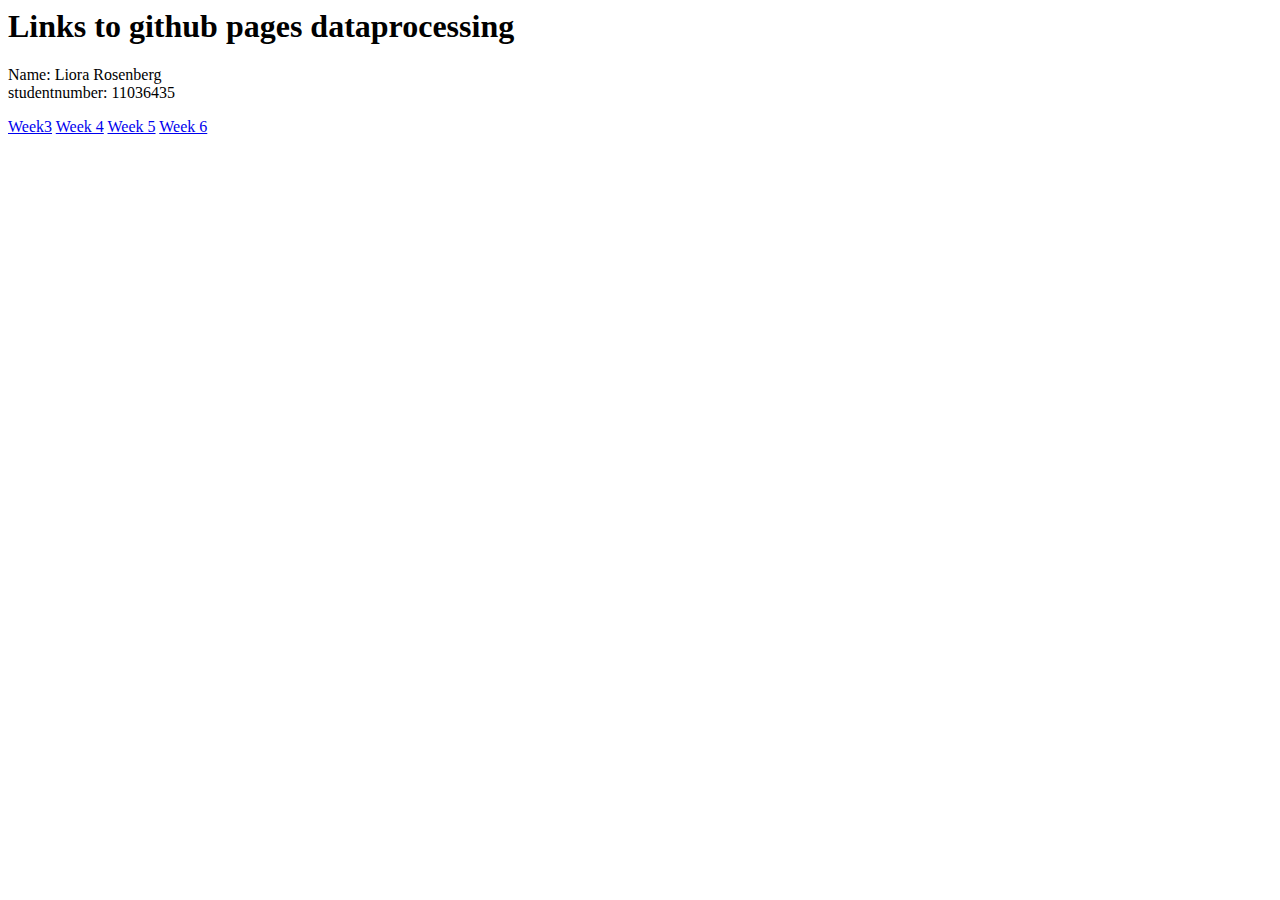
<file: index.html>
<html>
<head>
  <meta charset='utf-8' />
  <meta name="vieuwport" content="width=device_width,initial-scale=1.0" />
  <title>gh-pages template</title>
</head>
<body>
  <h1 id="links">Links to github pages dataprocessing</h1>
  <p>
    <div id="name">Name: Liora Rosenberg</div>
    <div id="student">studentnumber: 11036435</div>
  </p>
  <p>
    <a href="Homework/Week_3/KNMI.html">Week3</a>
    <a href="Homework/Week_4/index.html">Week 4</a>
    <a href="Homework/Week_5/scatter.html">Week 5</a>
    <a href="Homework/Week_6/heal.html">Week 6</a>
    </p>
  </body>
  </html>
</file>
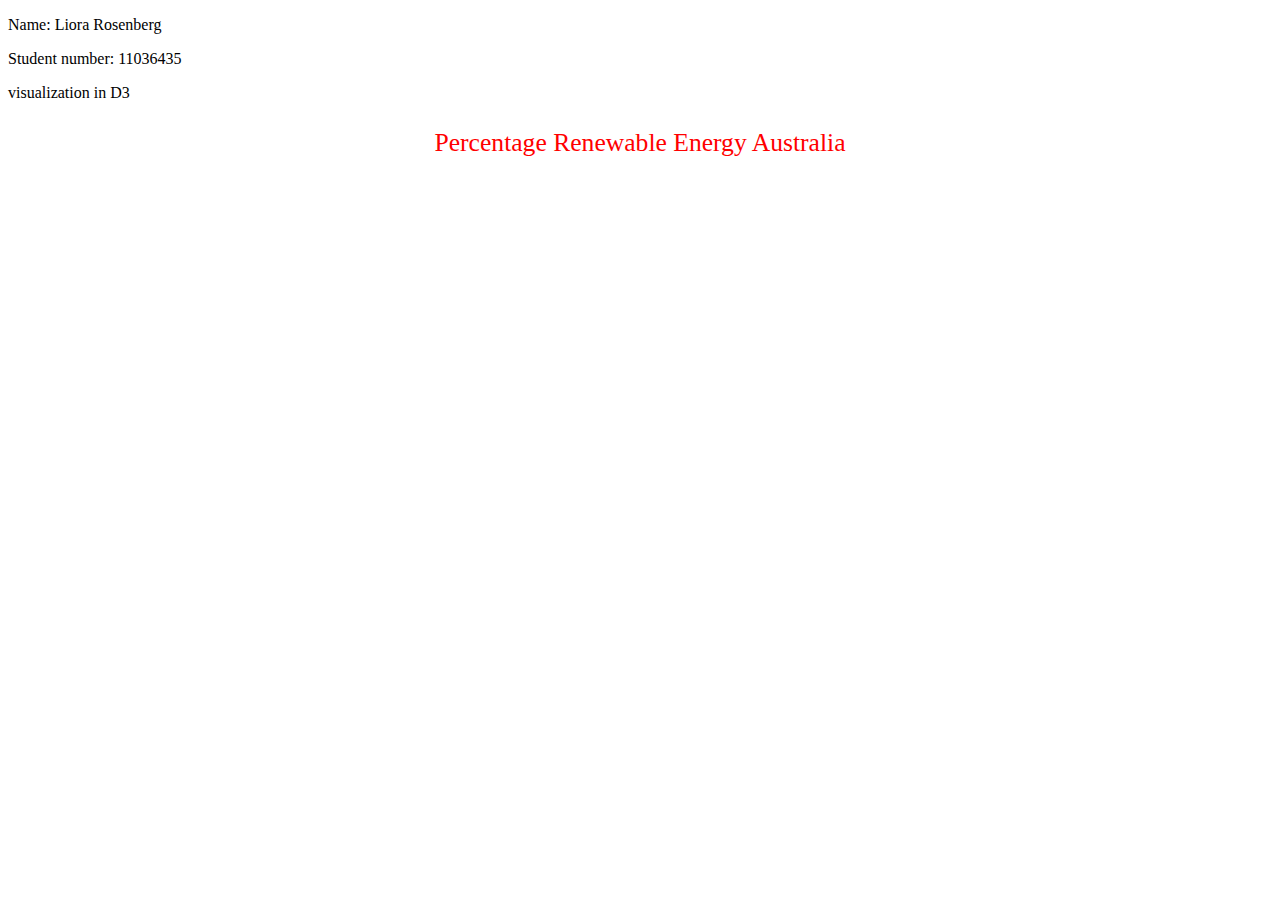
<file: Homework/Week_4/index.html>
<!--Name: Liora Rosenberg-->
<!--Student number: 11036435 -->
<!-- this file creates a website that draws a graph -->

<!DOCTYPE html>
<html>
  <head>
    <meta charset="utf-8">
    <title>Line chart</title>
    <script src="https://d3js.org/d3.v5.min.js"></script>
    <style>
      .bar: hover {
        fill: grey;
      }
      .toolTip {
        position: absolute;
        min-width: 20px;
        background: white;
        padding: 5px;
        text-align: center;
      }
    </style>
  </head>
  <body>

    <p>Name: Liora Rosenberg</p>
    <p>Student number: 11036435</p>
    <p>visualization in D3</p>
    <p style="color:red;font-size:160%;text-align:center;">Percentage Renewable Energy Australia</p>

    <script src="renewable_energy.js" charset="utf-8"></script>

  </body>
</html>
</file>
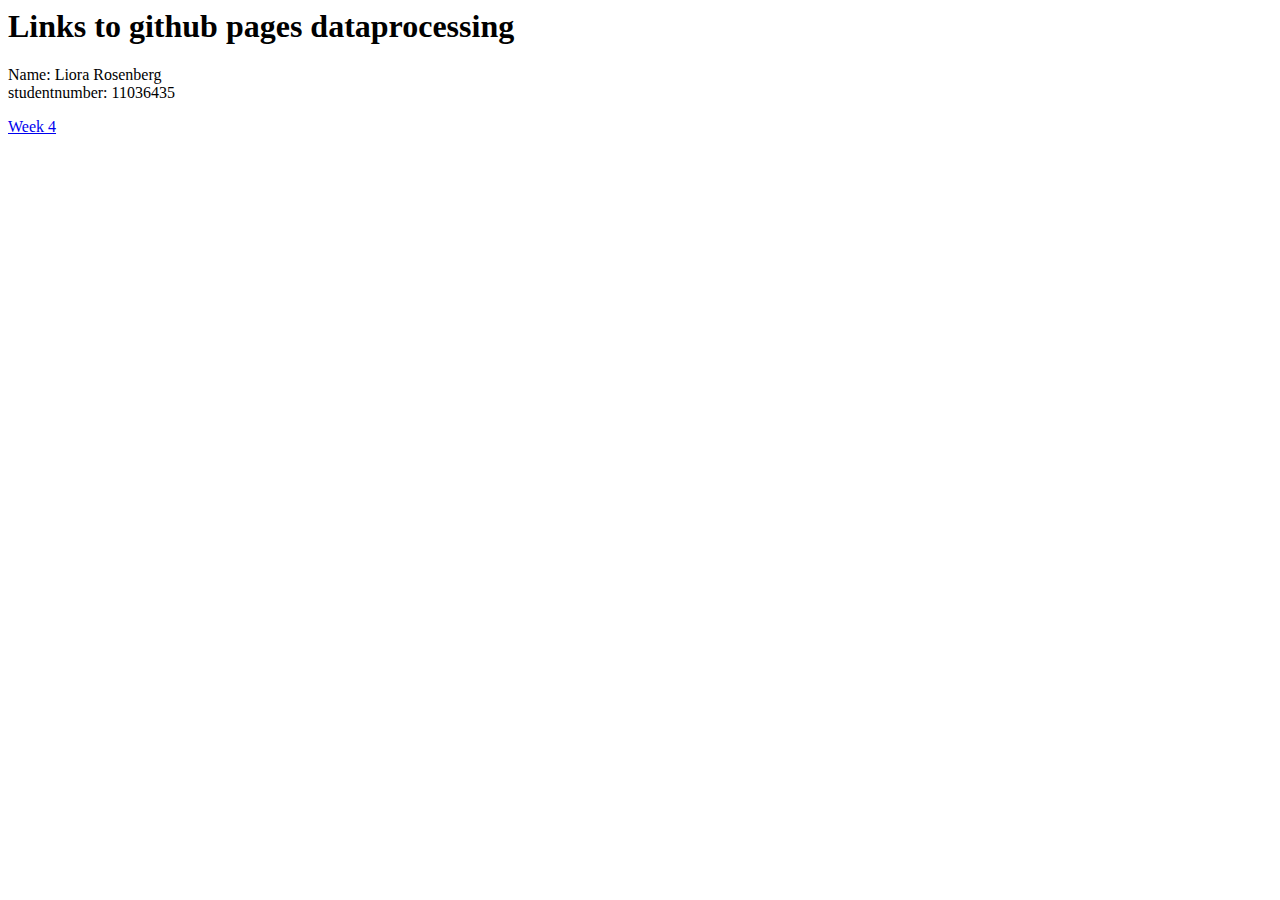
<file: index1.html>
<html>
<head>
  <meta charset='utf-8' />
  <meta name="vieuwport" content="width=device_width,initial-scale=1.0" />
  <title>gh-pages template</title>
</head>
<body>
  <h1 id="links">Links to github pages dataprocessing</h1>
  <p>
    <div id="name">Name: Liora Rosenberg</div>
    <div id="student">studentnumber: 11036435</div>
  </p>
  <p>
    <a href="Homework/Week_4/index.html">Week 4</a>
    </p>
  </body>
  </html>
</file>
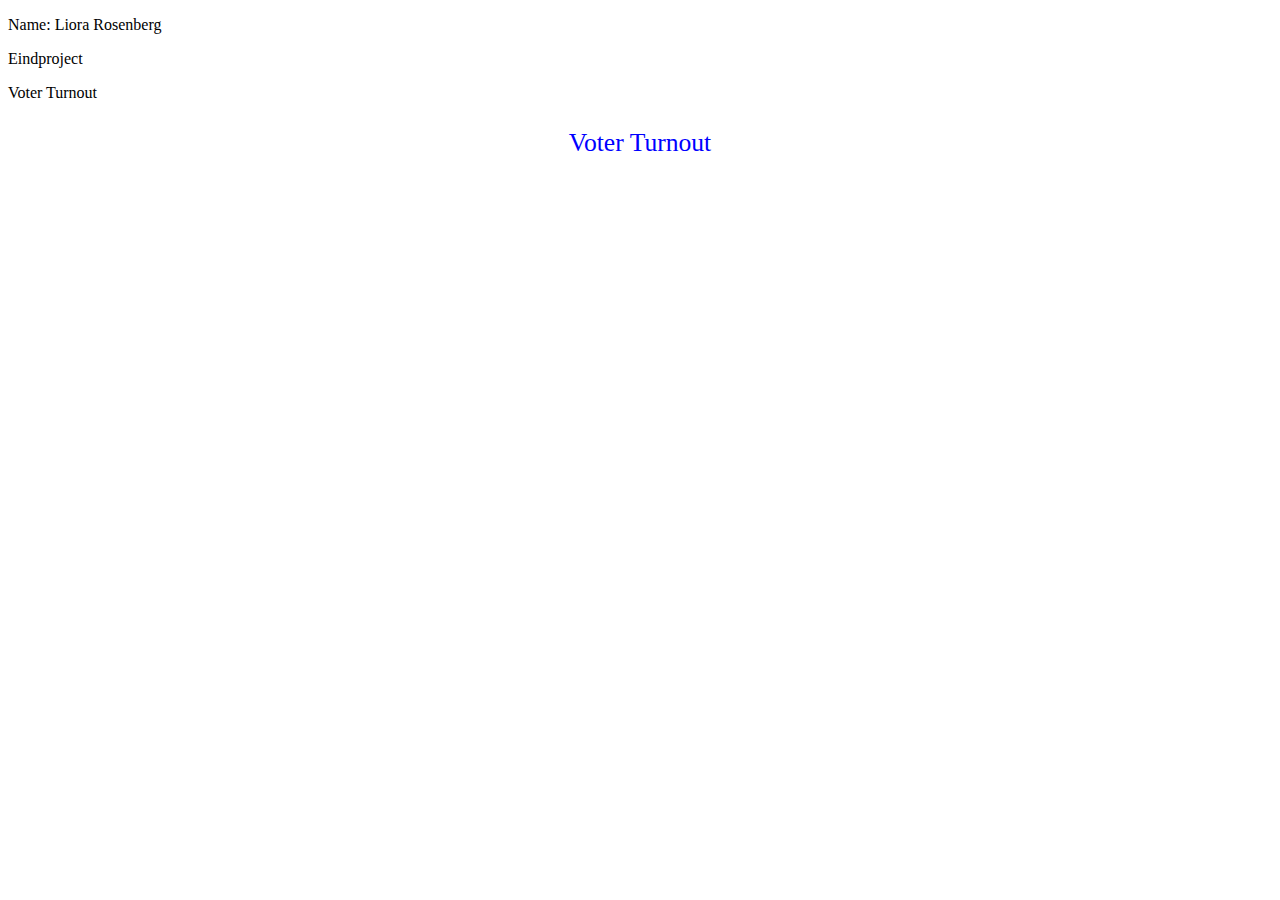
<file: Homework/eindproject/vote.html>
<!--Name: Liora Rosenberg-->
<!--Student number: 11036435 -->
<!--this file creates a website that draws a graph of the minimum and maximum temperature -->

<!DOCTYPE html>
<html lang="en" dir="ltr">
  <head>
    <meta charset="utf-8">
    <title>Line chart</title>
  </head>
  <body>

    <p>Name: Liora Rosenberg</p>
    <p>Eindproject</p>
    <p>Voter Turnout</p>
    <p style="color:blue;font-size:160%;text-align:center;">Voter Turnout</p>

    <script src="https://d3js.org/d3.v5.min.js"></script>
    <script src="http://d3js.org/topojson.v1.min.js"></script>

    <script src="d3-tip.js"></script>
    <script src="vote.js" charset="utf-8"></script>

    <div id="map"></div>

  </body>
</html>
</file>
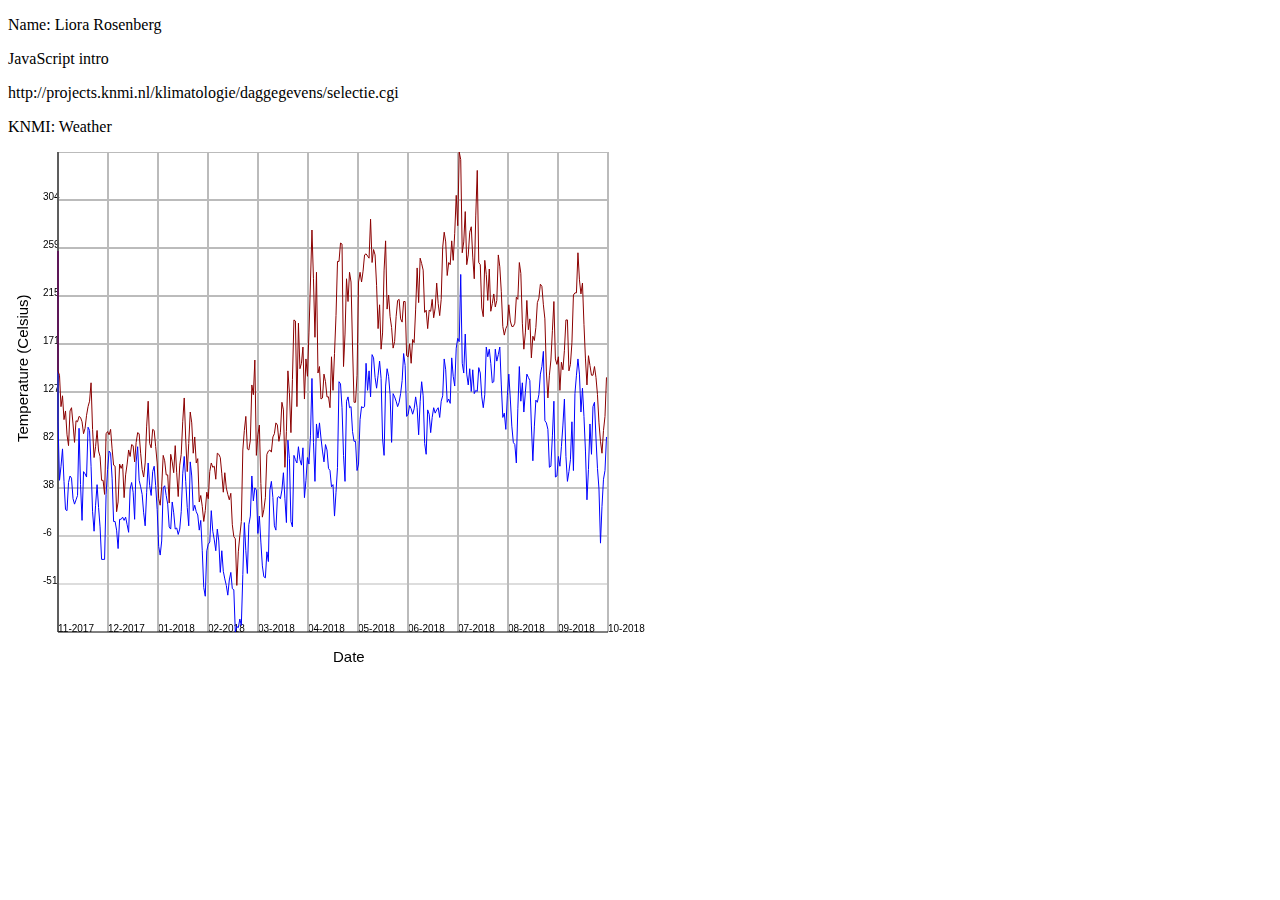
<file: Homework/Week_3/KNMI.html>
<!--Name: Liora Rosenberg-->
<!--Student number: 11036435 -->
<!--this file creates a website that draws a graph of the minimum and maximum temperature -->

<!DOCTYPE html>
<html lang="en" dir="ltr">
  <head>
    <meta charset="utf-8">
    <title>Line chart</title>
  </head>
  <body>

    <p>Name: Liora Rosenberg</p>
    <p>JavaScript intro</p>
    <p>http://projects.knmi.nl/klimatologie/daggegevens/selectie.cgi</p>
    <p>KNMI: Weather</p>

    <canvas id="Canvas" width="650" height="550"></canvas>

    <script src="KNMI.js" charset="utf-8"></script>

  </body>
</html>
</file>
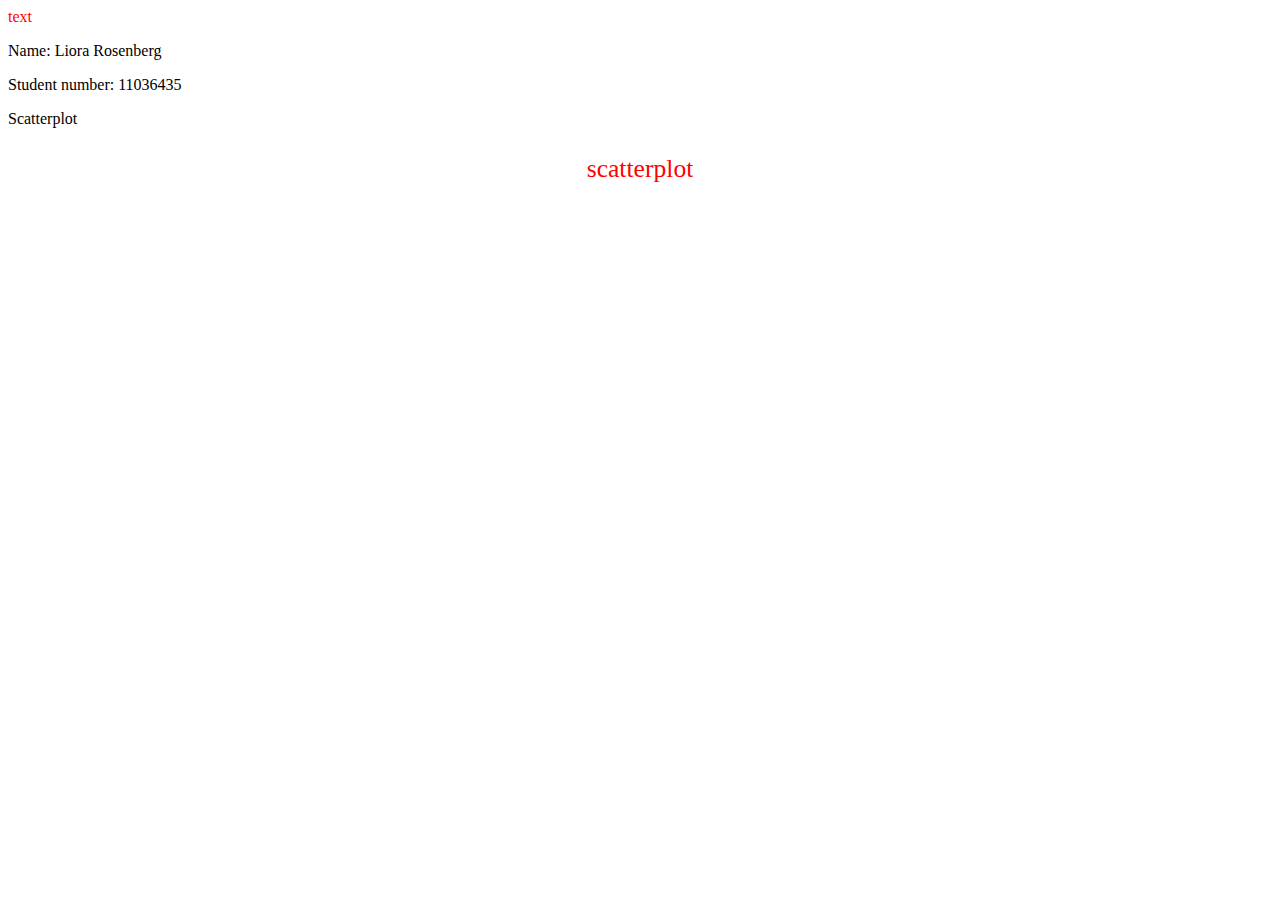
<file: Homework/Week_5/scatter.html>
<!--Name: Liora Rosenberg-->
<!--Student number: 11036435 -->
<!-- this file creates a website that draws a graph -->

<!DOCTYPE html>
<html>
  <head>
    <meta charset="utf-8">
    <title>Line chart</title>
    <script src="https://d3js.org/d3.v5.min.js"></script>
    <link rel="stylesheet" type="text/css" href="scatter.css">
  </head>
  <div class = "description">text</div>
  <body>
    <p>Name: Liora Rosenberg</p>
    <p>Student number: 11036435</p>
    <p>Scatterplot</p>
    <p style="color:red;font-size:160%;text-align:center;">scatterplot</p>

    <script src="scatter.js" charset="utf-8"></script>

  </body>
</html>
</file>
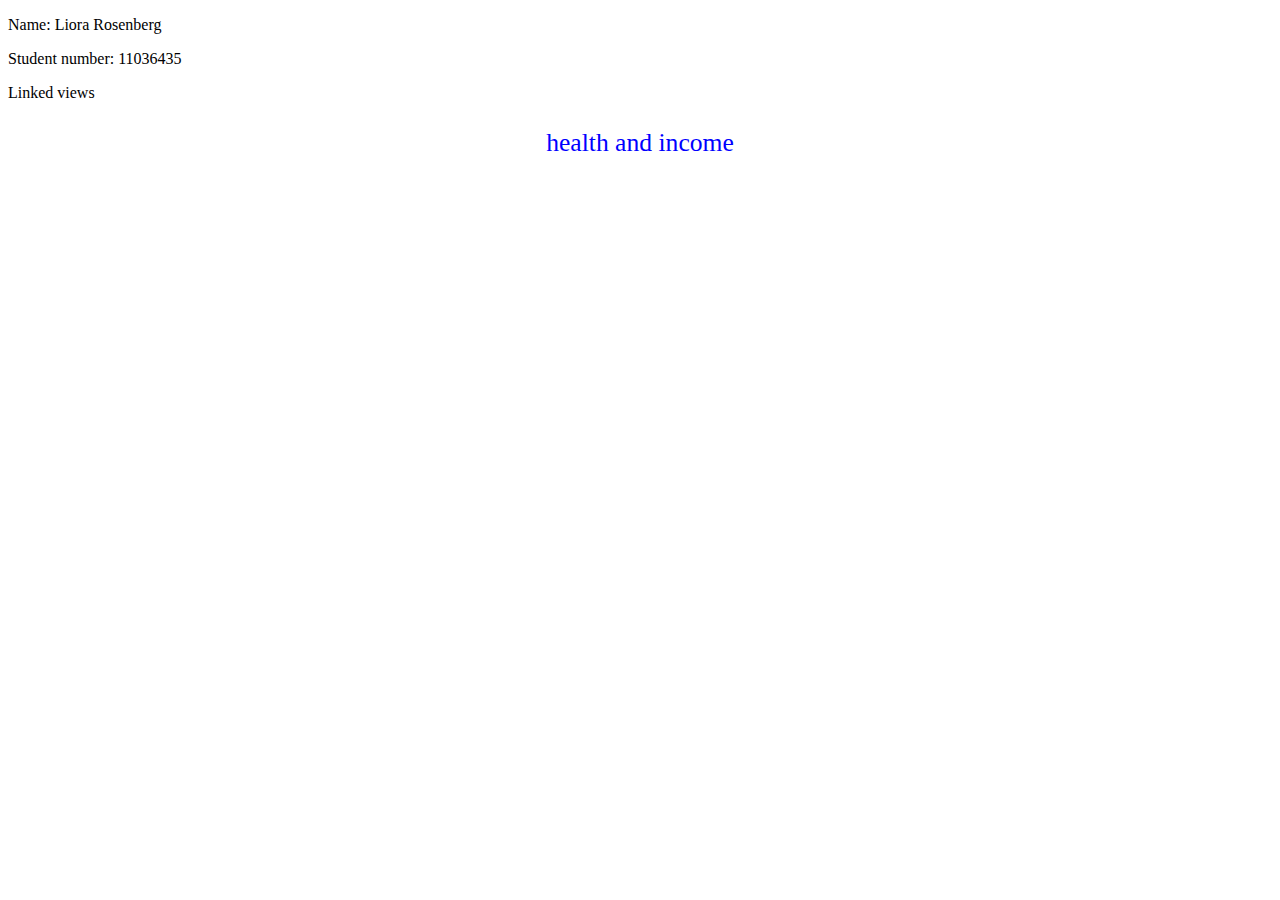
<file: Homework/Week_6/heal.html>
<!--Name: Liora Rosenberg-->
<!--Student number: 11036435 -->
<!--this file creates a website that draws a map and a linechart -->

<!DOCTYPE html>
<html lang="en" dir="ltr">
  <head>
    <meta charset="utf-8">
    <title>Line chart</title>
    <style>
      .names {
      fill: none;
      stroke: #fff;
      stroke-linejoin: round;
      }
    </style>
    <link rel="stylesheet" type="text/css" href="health.css">
  </head>
  <body>
    <p>Name: Liora Rosenberg</p>
    <p>Student number: 11036435</p>
    <p>Linked views</p>
    <p style="color:blue;font-size:160%;text-align:center;">health and income</p>

    <script src="https://d3js.org/d3.v5.min.js"></script>
    <script src="http://d3js.org/topojson.v1.min.js"></script>

    <script src="d3-tip.js"></script>
    <script src="heal.js" charset="utf-8"></script>

    <div id="map"></div>
  </body>
</html>
</file>
<file: Homework/Week_5/scatter.css>
.description {
  color: red;
}
</file>
<file: Homework/Week_6/health.css>
/* Style the lines by removing the fill and applying a stroke */
.line {
    fill: none;
    stroke: #ffab00;
    stroke-width: 3;
}

.overlay {
  fill: none;
  pointer-events: all;
}

/* Style the dots by assigning a fill and stroke */
.dot {
    fill: #ffab00;
    stroke: #fff;
}

  .focus circle {
  fill: none;
  stroke: steelblue;
}

/*http://bl.ocks.org/micahstubbs/8e15870eb432a21f0bc4d3d527b2d14f*/
/* Tooltip CSS */
.d3-tip {
line-height: 1.5;
font-weight: 400;
font-family:"avenir next", Arial, sans-serif;
padding: 6px;
background: rgba(0, 0, 0, 0.6);
color: #FFA500;
border-radius: 1px;
pointer-events: none;
}
/* Creates a small triangle extender for the tooltip */
.d3-tip:after {
  box-sizing: border-box;
  display: inline;
  font-size: 8px;
  width: 100%;
  line-height: 1.5;
  color: rgba(0, 0, 0, 0.6);
  position: absolute;
  pointer-events: none;
}
/* Northward tooltips */
.d3-tip.n:after {
  content: "\25BC";
  margin: -1px 0 0 0;
  top: 100%;
  left: 0;
  text-align: center;
}
/* Eastward tooltips */
.d3-tip.e:after {
  content: "\25C0";
  margin: -4px 0 0 0;
  top: 50%;
  left: -8px;
}
/* Southward tooltips */
.d3-tip.s:after {
  content: "\25B2";
  margin: 0 0 1px 0;
  top: -8px;
  left: 0;
  text-align: center;
}
/* Westward tooltips */
.d3-tip.w:after {
  content: "\25B6";
  margin: -4px 0 0 -1px;
  top: 50%;
  left: 100%;
}
/*    text{
  pointer-events:none;
}*/
.details{
  color:white;
}
</file>
